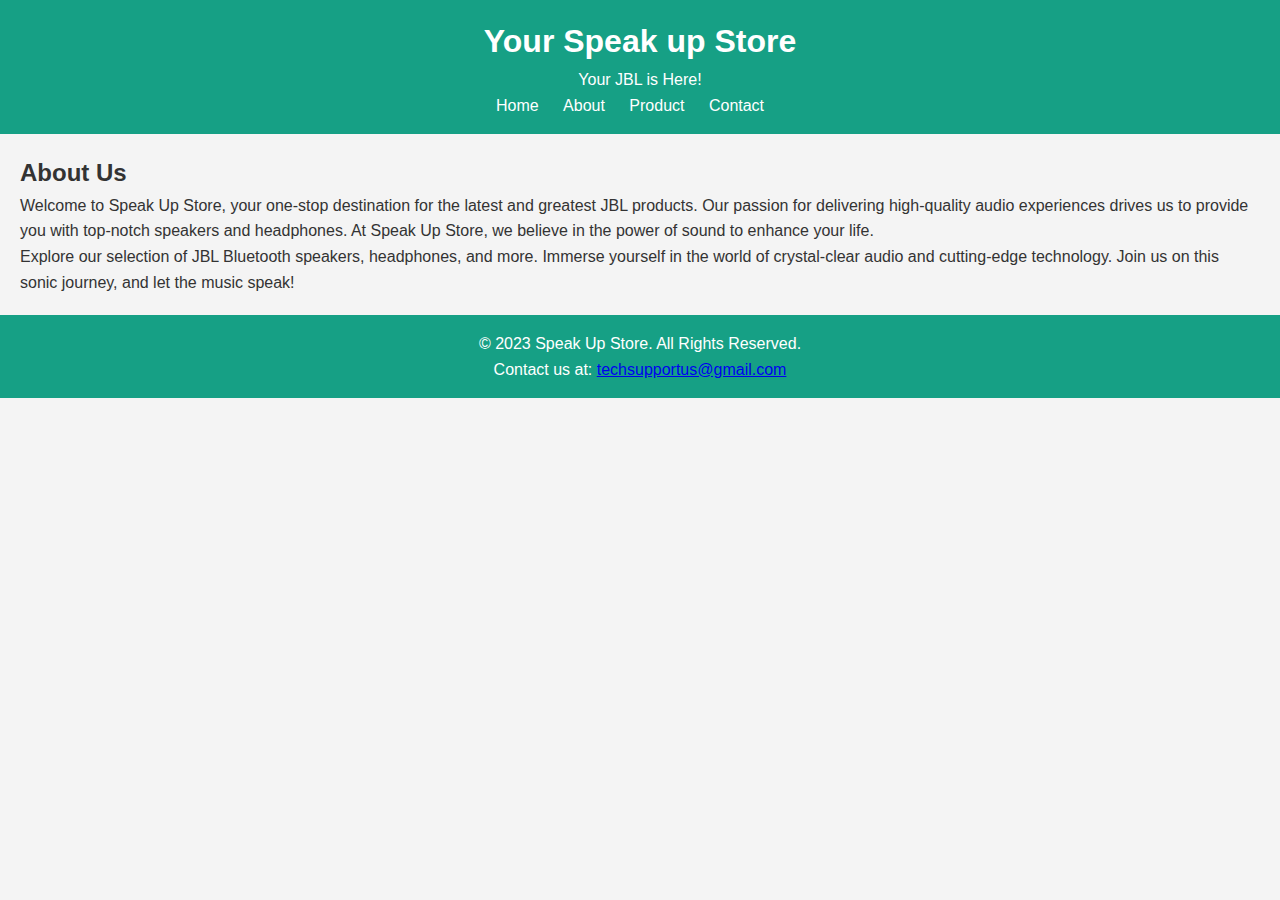
<file: about.html>
<!-- about.html -->

<!DOCTYPE html>
<html lang="en">
<head>
    <meta charset="UTF-8">
    <meta name="viewport" content="width=device-width, initial-scale=1.0">
    <link rel="stylesheet" href="styles.css">
    <title>About Us - Your Speak up Store</title>
</head>
<body>
<header>
    <div class="logo">
        <!--  Logo Here -->
        <h1>Your Speak up Store</h1>
        <p>Your JBL is Here!</p>
    </div>
    <nav>
        <ul>
            <li><a href="index.html">Home</a></li>
            <li><a href="about.html">About</a></li>
            <li><a href="product.html">Product</a></li> <!-- Updated link to product.html -->
            <li><a href="#contact">Contact</a></li>
        </ul>
    </nav>
</header>

<main>
    <section id="about" class="about-us">
        <h2>About Us</h2>
        <p>Welcome to Speak Up Store, your one-stop destination for the latest and greatest JBL products. Our passion for delivering high-quality audio experiences drives us to provide you with top-notch speakers and headphones. At Speak Up Store, we believe in the power of sound to enhance your life.</p>
        <p>Explore our selection of JBL Bluetooth speakers, headphones, and more. Immerse yourself in the world of crystal-clear audio and cutting-edge technology. Join us on this sonic journey, and let the music speak!</p>
    </section>
</main>

<footer id="contact">
    <div class="footer-content">
        <p>&copy; 2023 Speak Up Store. All Rights Reserved.</p>
        <p>Contact us at: <a href="mailto:techsupportus@gmail.com">techsupportus@gmail.com</a></p>
    </div>
</footer>
</body>
</html>
</file>
<file: styles.css>
/* styles.css */
/* Logo styling */
.logo img {
    width: 75px;
    height: auto; /* Maintain aspect ratio */
}


body, h1, h2, h3, p, ul, li {
    margin: 0;
    padding: 0;
}

/* Basic styling */
body {
    font-family: 'Arial', sans-serif;
    line-height: 1.6;
    background-color: #f4f4f4;
    color: #333;
}
/* styles.css */



/* Buy button styling */
.buy-button {
    background-color: #2ecc71; /* Green color */
    color: #fff;
    padding: 10px 20px;
    border: none;
    border-radius: 5px;
    cursor: pointer;
    font-size: 16px;
    transition: background-color 0.3s ease;
}

header {
    background-color: #16a085; /* Teal color */
    color: #fff;
    padding: 1em 0;
    text-align: center;
}

nav ul {
    list-style-type: none;
}

nav li {
    display: inline-block;
    margin-right: 20px;
}

nav a {
    text-decoration: none;
    color: #fff;
}

main {
    padding: 20px;
}

/* Image container styles */
.image-container {
    display: flex;
    justify-content: space-around;
    margin-top: 30px;
}

/* Image and description styles */
.image-wrapper {
    position: relative;
    overflow: hidden;
    margin: 0 10px;
}

.image-wrapper img {
    width: 100%;
    height: auto;
    transition: transform 0.3s ease;
}

/* styles.css */

/* ... (previous styles) */

/* Single description styles */
.image-description {
    text-align: center;
    margin-top: 50px;
}


/* Show descriptions on hover */
.image-wrapper:hover .image-description p {
    display: block;
}


.image-wrapper:hover img {
    transform: scale(1.1);
}

.image-wrapper:hover .image-description {
    opacity: 1;
}

.hero {
    text-align: center;
    padding: 50px;
    background-color: #3498db; /* Light blue background */
    border-radius: 10px;
}

.view-button {
    background-color: #2ecc71; /* Green color */
    color: #fff;
    padding: 15px 30px;
    border: none;
    cursor: pointer;
    font-size: 16px;
    border-radius: 5px;
    transition: background-color 0.3s ease;
}

.view-button:hover {
    background-color: #27ae60; /* Darker green on hover */
}

/* Popup hover effect */
.popup-container {
    position: relative;
    display: inline-block;
}

.popup-text {
    visibility: hidden;
    width: 160px;
    background-color: #16a085; /* Teal color */
    color: #fff;
    text-align: center;
    padding: 5px;
    border-radius: 6px;
    position: absolute;
    z-index: 1;
    bottom: 125%;
    left: 50%;
    margin-left: -80px;
    opacity: 0;
    transition: opacity 0.3s;
}

.popup-container:hover .popup-text {
    visibility: visible;
    opacity: 1;
}

footer {
    background-color: #16a085; /* Teal color */
    color: #fff;
    text-align: center;
    padding: 1em 0;
}

/* Email form styling */
.email-form {
    display: flex;
    justify-content: center;
    margin-top: 20px;
}

.email-input {
    padding: 10px;
    width: 300px;
    border: 1px solid #fff;
    border-radius: 5px;
}

.email-submit {
    background-color: #2ecc71; /* Green color */
    color: #fff;
    padding: 10px 20px;
    border: none;
    border-radius: 5px;
    cursor: pointer;
    margin-left: 10px;
    transition: background-color 0.3s ease;
}

.email-submit:hover {
    background-color: #27ae60; /* Darker green on hover */
}
</file>
